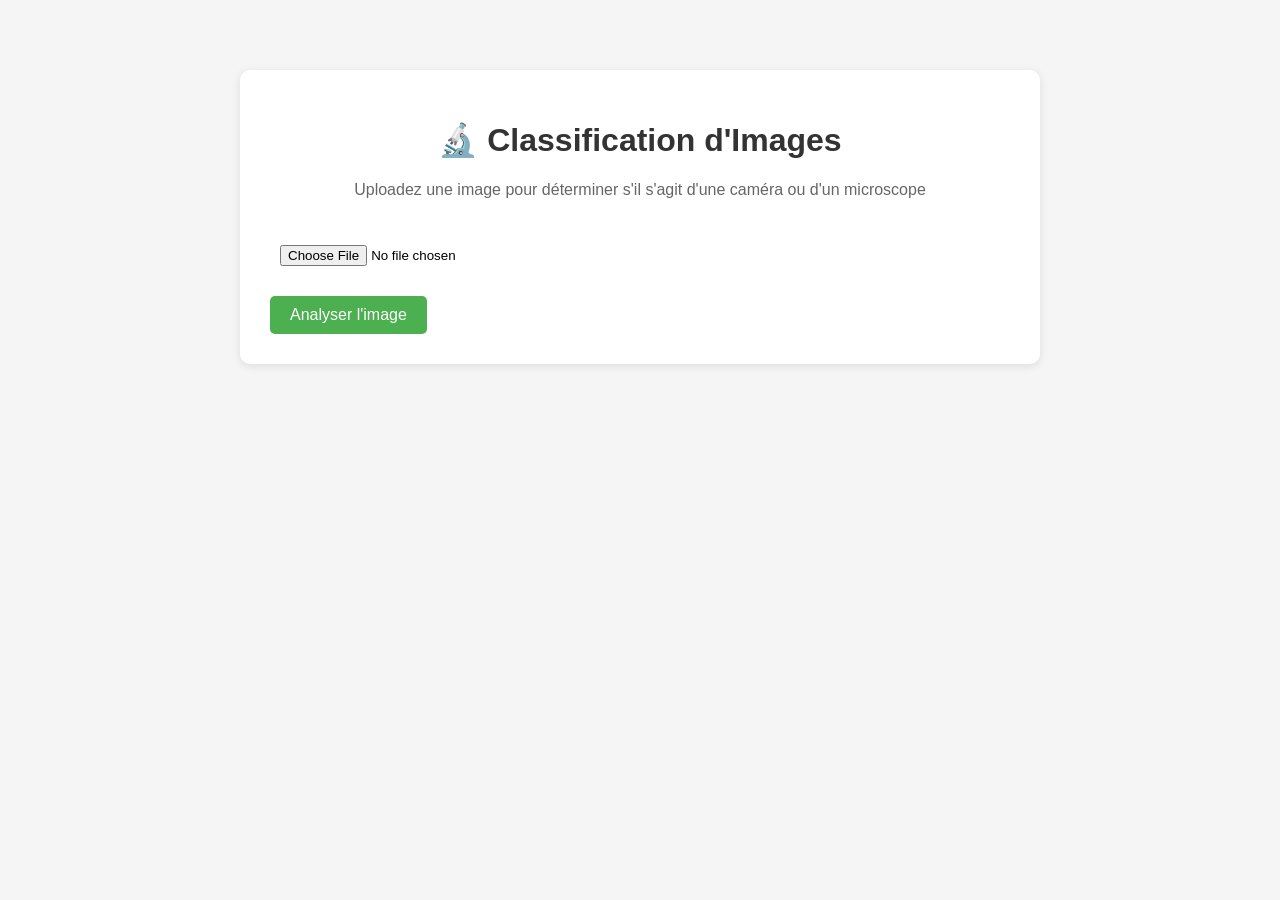
<file: Server/ht.html>
<!DOCTYPE html>
<html lang="fr">
<head>
    <meta charset="UTF-8">
    <meta name="viewport" content="width=device-width, initial-scale=1.0">
    <title>Classification Camera vs Microscope</title>
    <style>
        body {
            font-family: Arial, sans-serif;
            max-width: 800px;
            margin: 50px auto;
            padding: 20px;
            background-color: #f5f5f5;
        }
        .container {
            background: white;
            padding: 30px;
            border-radius: 10px;
            box-shadow: 0 2px 10px rgba(0,0,0,0.1);
        }
        h1 {
            color: #333;
            text-align: center;
        }
        input[type="file"] {
            margin: 20px 0;
            padding: 10px;
        }
        button {
            background-color: #4CAF50;
            color: white;
            padding: 10px 20px;
            border: none;
            border-radius: 5px;
            cursor: pointer;
            font-size: 16px;
        }
        button:hover {
            background-color: #45a049;
        }
        #result {
            margin-top: 20px;
            padding: 20px;
            background-color: #e8f5e9;
            border-radius: 5px;
            display: none;
        }
        #error {
            margin-top: 20px;
            padding: 20px;
            background-color: #ffebee;
            border-radius: 5px;
            display: none;
            color: #c62828;
        }
        .preview {
            max-width: 300px;
            margin: 20px auto;
            display: block;
        }
    </style>
</head>
<body>
    <div class="container">
        <h1>🔬 Classification d'Images</h1>
        <p style="text-align: center; color: #666;">
            Uploadez une image pour déterminer s'il s'agit d'une caméra ou d'un microscope
        </p>
        
        <form id="uploadForm">
            <input type="file" id="fileInput" accept="image/*" required>
            <br>
            <button type="submit">Analyser l'image</button>
        </form>

        <img id="preview" class="preview" style="display: none;">

        <div id="result">
            <h2>Résultat :</h2>
            <p><strong>Prédiction :</strong> <span id="label"></span></p>
            <p><strong>Confiance :</strong> <span id="confidence"></span>%</p>
            <h3>Probabilités :</h3>
            <ul id="probabilities"></ul>
        </div>

        <div id="error"></div>
    </div>

    <script>
        const form = document.getElementById('uploadForm');
        const fileInput = document.getElementById('fileInput');
        const preview = document.getElementById('preview');
        const resultDiv = document.getElementById('result');
        const errorDiv = document.getElementById('error');

        // Prévisualisation de l'image
        fileInput.addEventListener('change', (e) => {
            const file = e.target.files[0];
            if (file) {
                const reader = new FileReader();
                reader.onload = (e) => {
                    preview.src = e.target.result;
                    preview.style.display = 'block';
                };
                reader.readAsDataURL(file);
            }
        });

        // Soumission du formulaire
        form.addEventListener('submit', async (e) => {
            e.preventDefault();
            
            resultDiv.style.display = 'none';
            errorDiv.style.display = 'none';

            const file = fileInput.files[0];
            if (!file) {
                errorDiv.textContent = 'Veuillez sélectionner une image.';
                errorDiv.style.display = 'block';
                return;
            }

            const formData = new FormData();
            formData.append('file', file);

            try {
                const response = await fetch('/upload', {
                    method: 'POST',
                    body: formData
                });

                const data = await response.json();

                if (response.ok) {
                    document.getElementById('label').textContent = data.label;
                    document.getElementById('confidence').textContent = (data.confidence * 100).toFixed(2);
                    
                    const probList = document.getElementById('probabilities');
                    probList.innerHTML = '';
                    for (const [label, prob] of Object.entries(data.probabilities)) {
                        const li = document.createElement('li');
                        li.textContent = `${label}: ${(prob * 100).toFixed(2)}%`;
                        probList.appendChild(li);
                    }
                    
                    resultDiv.style.display = 'block';
                } else {
                    errorDiv.textContent = `Erreur: ${data.error}`;
                    errorDiv.style.display = 'block';
                }
            } catch (error) {
                errorDiv.textContent = `Erreur de connexion: ${error.message}`;
                errorDiv.style.display = 'block';
            }
        });
    </script>
</body>
</html>
</file>
